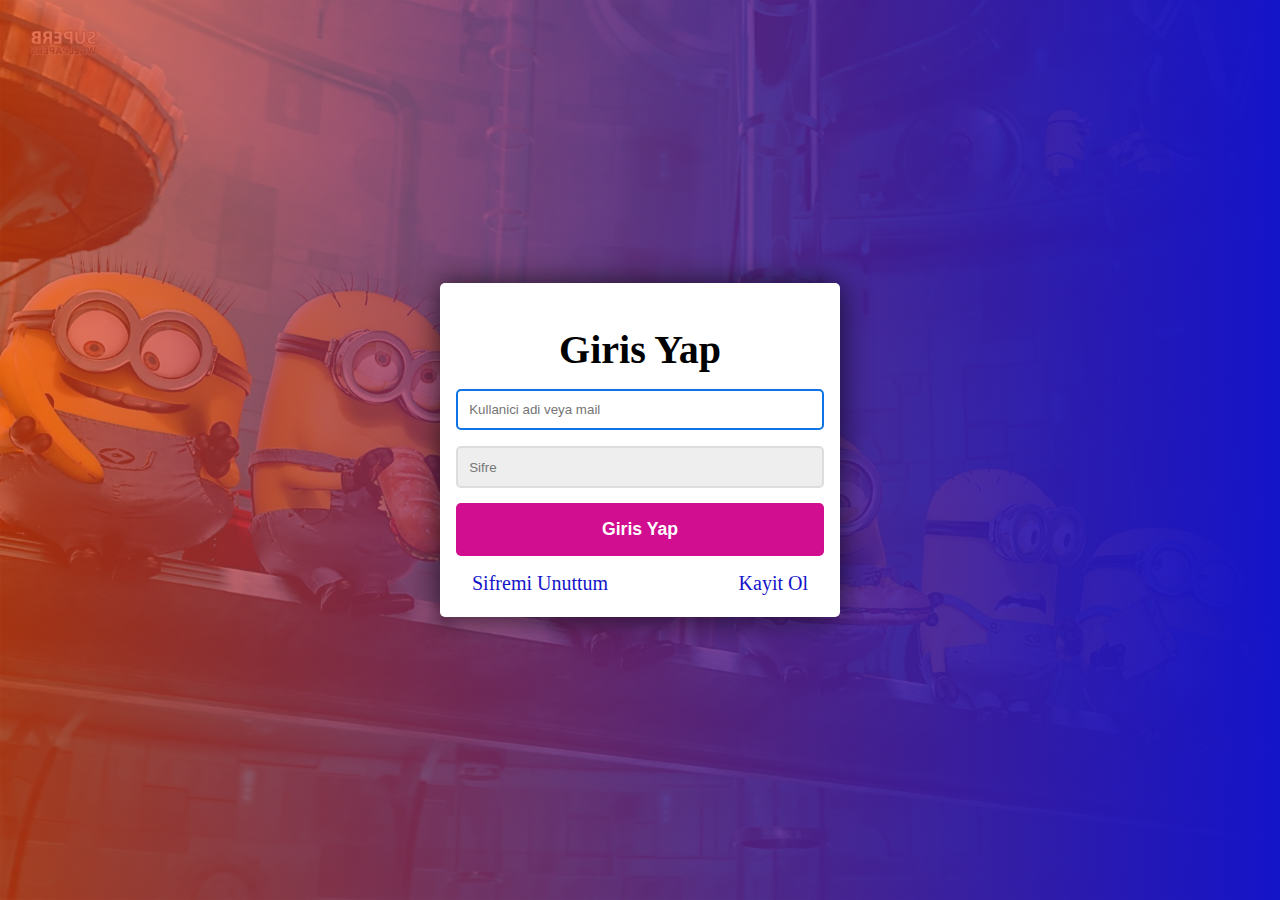
<file: index.html>
<!DOCTYPE html>
<html lang="en">
<head>
    <meta charset="UTF-8">
    <meta http-equiv="X-UA-Compatible" content="IE=edge">
    <meta name="viewport" content="width=device-width, initial-scale=1.0">
    <title>Sabah 8 Aksam 6</title>
    <link rel="stylesheet" href="style.css">
</head>
<body>
    <!--Ana Tasiyici-->
    <div class="container">
        <!--Form Alani-->
       <form action="" class="form">
        <h1 class="form_title">Giris Yap</h1>
        <div class="form__message form__message--error"></div>
         <div class="form__input--group">
            <input type="text" class="form__input" autofocus placeholder="Kullanici adi veya mail">
        <div class="form__input--error-message"></div> 
        </div>
        <div class="form__input--group">
            <input type="password" class="form__input" autofocus placeholder="Sifre">
        <div class="form__input--error-message"></div> 
        </div>
        <button class="form_button">Giris Yap</button>
        <div class="form__text">
        <a href="forgotpass.html" class="form__link"> Sifremi Unuttum</a>
        <a href="register.html" class="form__link"> Kayit Ol</a>
        </div>
    </form>
</div>
    
</body>
</html>
</file>
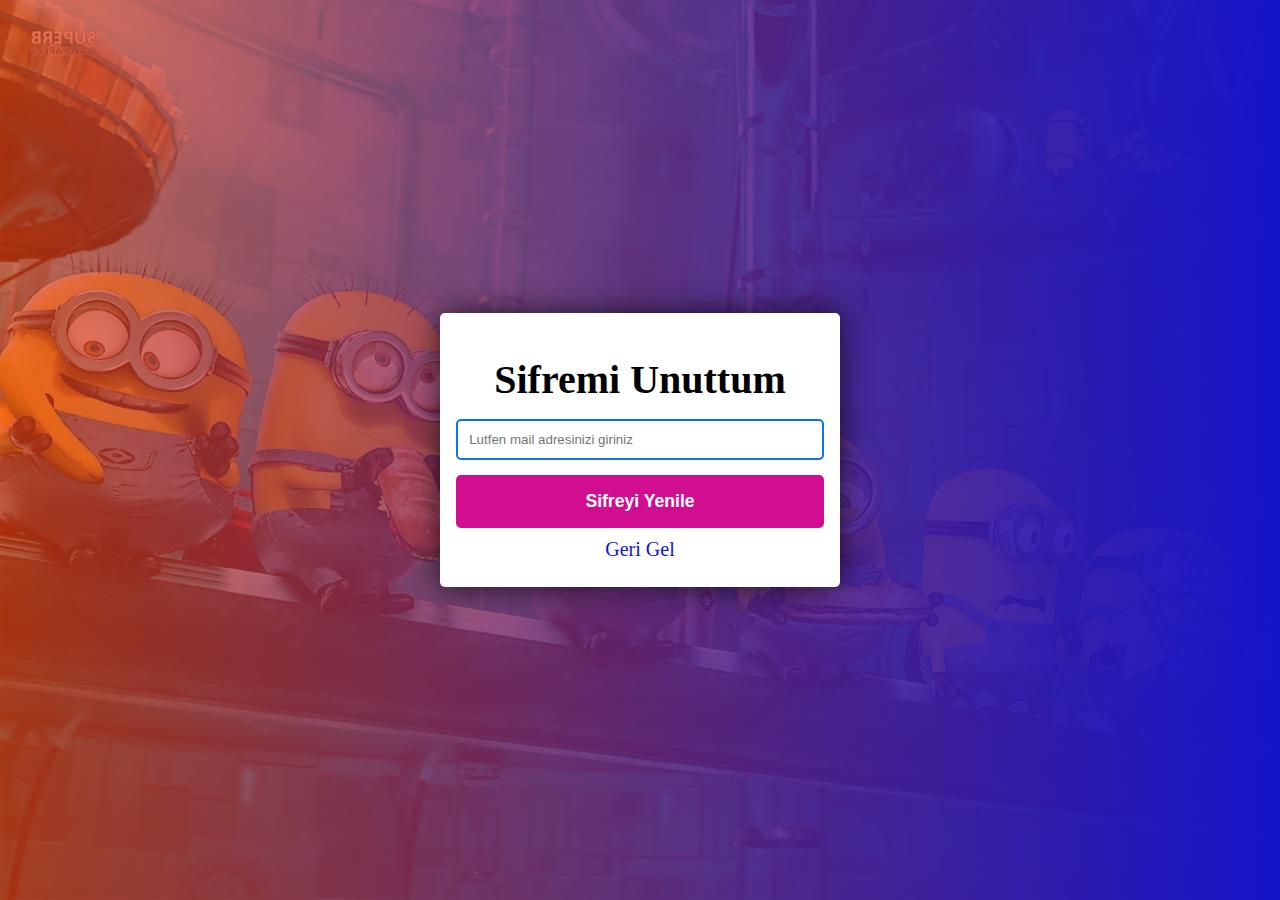
<file: forgotpass.html>
<!DOCTYPE html>
<html lang="en">
<head>
    <meta charset="UTF-8">
    <meta http-equiv="X-UA-Compatible" content="IE=edge">
    <meta name="viewport" content="width=device-width, initial-scale=1.0">
    <title>Sabah 8 Aksam 6</title>
    <link rel="stylesheet" href="style.css">
</head>
<body>
    <!--Ana Tasiyici-->
    <div class="container">
        <!--Form Alani-->
       <form action="" class="form">
        <h1 class="form_title">Sifremi Unuttum</h1>
        <div class="form__message form__message--error"></div>
         <div class="form__input--group">
            <input type="text" class="form__input" autofocus placeholder="Lutfen mail adresinizi giriniz">
        <div class="form__input--error-message"></div> 
        </div>
        <button class="form_button">Sifreyi Yenile</button>
        <div class="form_text_for_all">
        <a href="index.html" class="form__link">Geri Gel</a>
        </div>
    </form>
</div>
    
</body>
</html>
</file>
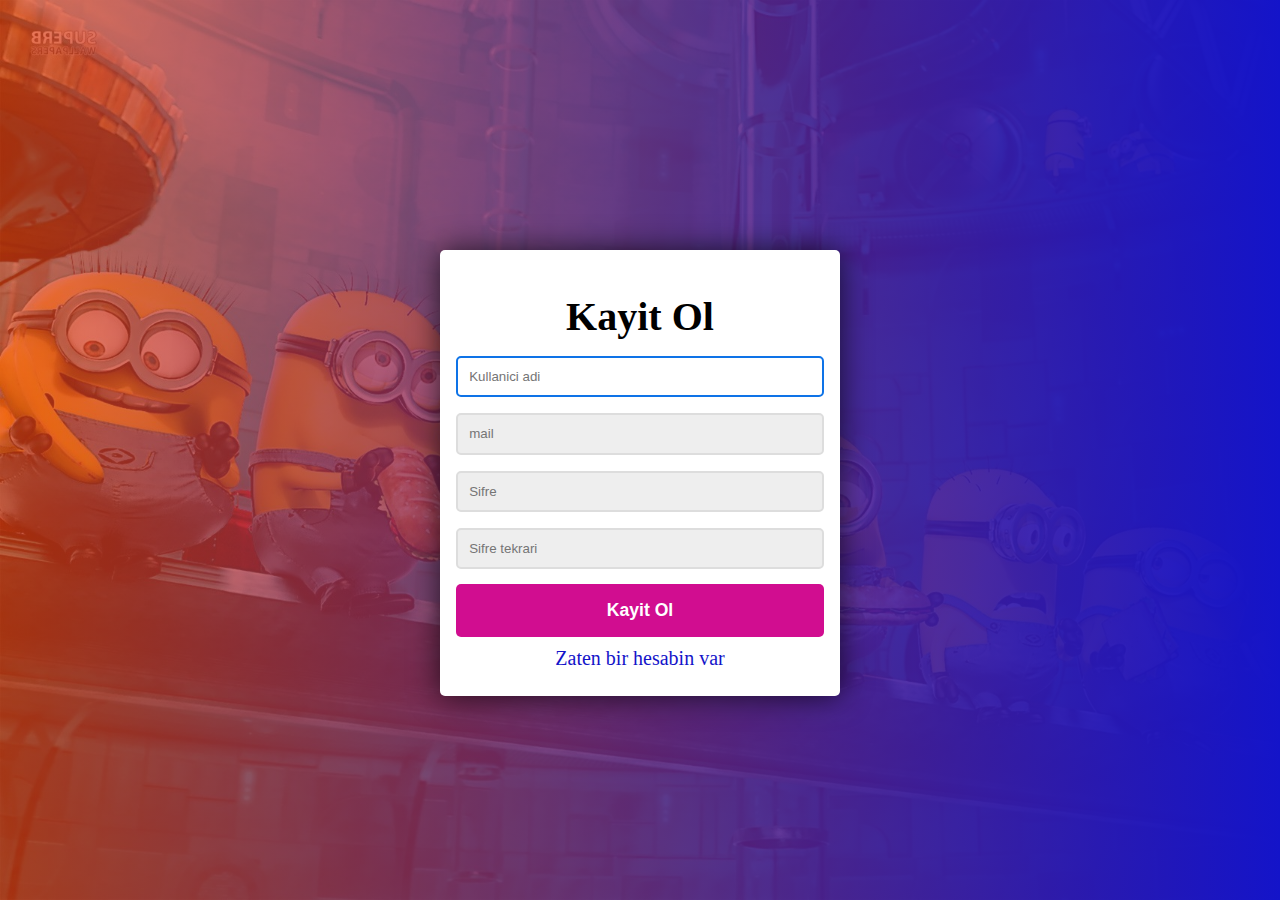
<file: register.html>
<!DOCTYPE html>
<html lang="en">
<head>
    <meta charset="UTF-8">
    <meta http-equiv="X-UA-Compatible" content="IE=edge">
    <meta name="viewport" content="width=device-width, initial-scale=1.0">
    <title>Sabah 8 Aksam 6</title>
    <link rel="stylesheet" href="style.css">
</head>
<body>
    <!--Ana Tasiyici-->
    <div class="container">
        <!--Form Alani-->
       <form action="" class="form">
        <h1 class="form_title">Kayit Ol</h1>
        <div class="form__message form__message--error"></div>
         <div class="form__input--group">
            <input type="text" class="form__input" autofocus placeholder="Kullanici adi">
        <div class="form__input--error-message"></div> 
        </div>
        <div class="form__input--group">
            <input type="email" class="form__input" autofocus placeholder="mail">
        <div class="form__input--error-message"></div> 
        </div>
        <div class="form__input--group">
            <input type="password" class="form__input" autofocus placeholder="Sifre">
        <div class="form__input--error-message"></div> 
        </div>
        <div class="form__input--group">
            <input type="password" class="form__input" autofocus placeholder="Sifre tekrari">
        <div class="form__input--error-message"></div> 
        </div>
        <button class="form_button">Kayit Ol</Ol></button>
        <div class="form_text_for_all">
        <a href="index.html" class="form__link"> Zaten bir hesabin var</a>
        </div>
    </form>
</div>
    
</body>
</html>
</file>
<file: style.css>
/* Ana özellikleri tanimlama ve özellikler sifirlama */
body{
    --color--primary: rgba(235, 65, 14, 0.7);
    --color--primary-dark: rgba(182, 107, 84, 0.5);
    --color--secondary: rgb(20, 20, 201);
    --color--error: red;
    --color--success: green;
    --border--radius: 5px;
    --color-main: rgb(14, 115, 231);
    --color-component: rgb(209, 13, 144);
    --color-component-hover: rgb(243, 200, 9);

    background: linear-gradient( to right, var(--color--primary),var(--color--secondary)), url(minyonlar.jpg);
background-attachment: fixed;
background-size: cover;


margin: 0;
padding: 0;

height: 100vh;
font-size: 20px;
display: flex;
justify-content: center;
align-items: center;

}

/*Ana Tasiyici Alani */
.container{
    width: 400px;
    max-height: 400px;
    margin: 1rem;

}
/* Form Alani*/
.form{
    text-align: center;
    box-shadow: 0 0 30px rgba(0, 0, 0, 0.7);
    border-radius: var(--border--radius);
    padding: 1rem;
    background-color: white;

}
.form_title{
    margin-bottom: 1rem;

}
.form__message--error{
    color: var(--color--error);
}
.form__input--error-message{
    color: var(--color--error);
    font-size: 0.8rem;
    text-align: left;
    margin-top: 0.5rem;
  
}
.form__input--group{
    margin-bottom: 15px;
    margin-top: 1rem;
}
.form__input{
    width: 100%;
    box-sizing: border-box;
    padding: 0.7rem;
    border-radius: var(--border--radius);
    outline: none;
    border: 2px solid #ddd;
    background-color: #eee;
    transition: background 0.3s, border-color 0.3s;

}
.form__input:focus{
    border-color: var(--color-main);
    background-color: white;
}
.form_button{
    width: 100%;
    padding: 1rem 2rem;
    font-weight: bold;
    font-size: 1.1rem;
    color: white;
    border: none;
    outline: none;
    background-color: var(--color-component);
   border-radius: var(--border--radius);

}
.form_button:hover{
    background-color: var(--color-main);
}

.form__button:active{
    transform: scale(0.98);
}

.form__link{
    color: var(--color--secondary);
    text-decoration: none;
    cursor: pointer;
    margin-bottom: -10px;

}
.form__link:hover{
    color: var( --color-component-hover);
}
.form__text{
    display: flex;
    justify-content: space-between;
    margin: 1rem;
}
.form_text_for_all{
    margin: 10px;

}
</file>
